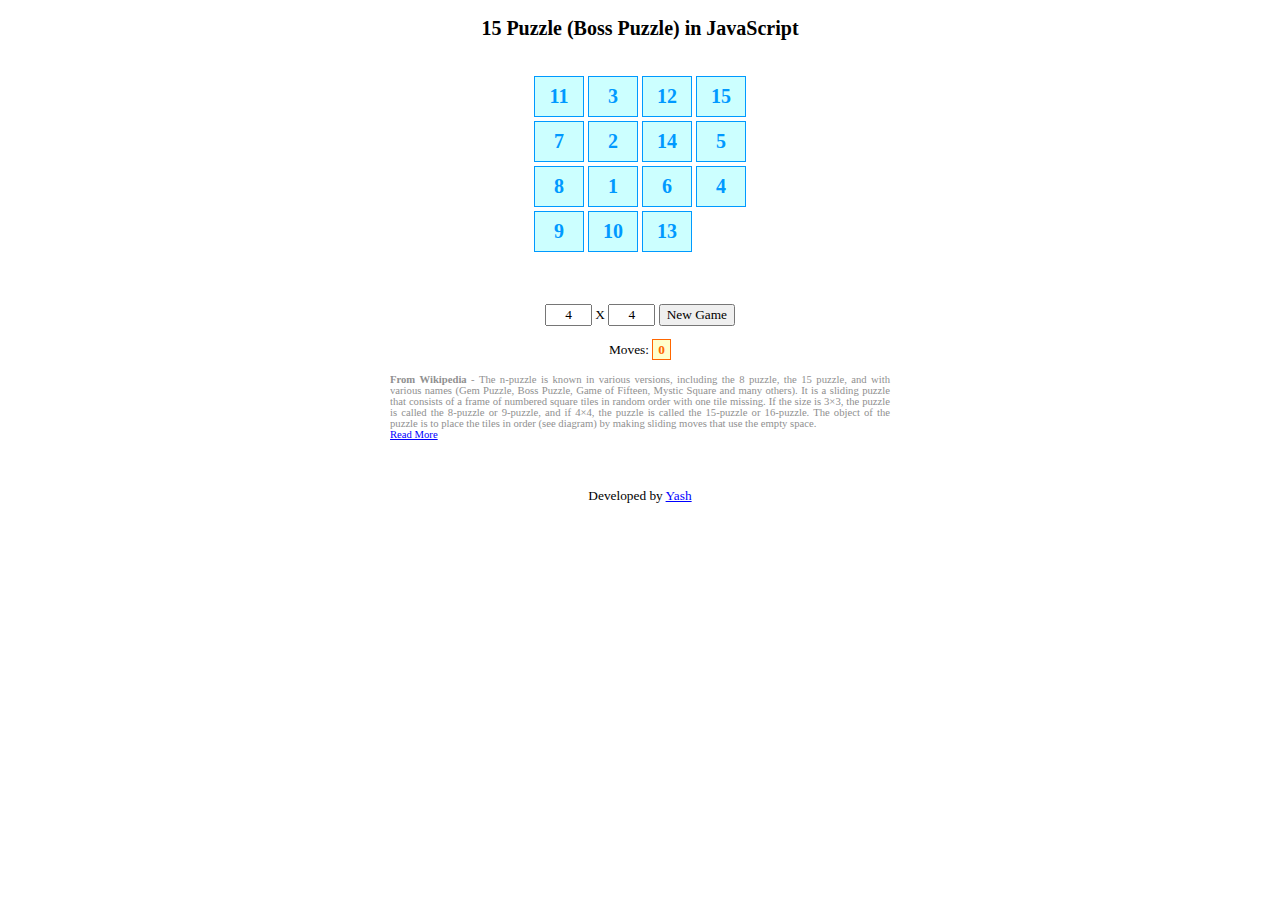
<file: hw6/code/code/example.html>
<!DOCTYPE html PUBLIC "-//W3C//DTD XHTML 1.0 Transitional//EN" "http://www.w3.org/TR/xhtml1/DTD/xhtml1-transitional.dtd">
<html xmlns="http://www.w3.org/1999/xhtml">
<head>
    <title>15 Puzzle (Boss Puzzle) in JavaScript</title>
	<script src="example.js" type="text/javascript"></script>
    <style type="text/css">
        *
        {
            font-family: Verdana;
        }
        body
        {
            font-size: 10pt;
        }
        .cell
        {
            width: 50px;
        }
        .num
        {
            padding: 8px 0;
            border: 1px solid #0099FF;
            background-color: #CCFFFF;
            font-weight: bold;
            font-size: 20px;
            text-align: center;
            color: #0099FF;
            cursor: pointer;
        }
        #moves
        {
            border: 1px solid #FF6600;
            background-color: #FFFFCC;
            font-weight: bold;
            padding: 2px 5px;
            color: #FF6600;
        }
        a
        {
            color: Blue;
        }
        #desc
        {
            display: block;
            width: 500px;
            text-align: justify;
            font-size: 0.8em;
            color:#909090;
        }
    </style>


</head>
<body onload="Reset()">
    <center>
        <h2>
            15 Puzzle (Boss Puzzle) in JavaScript</h2>
        <br />
        <table cellpadding="0" cellspacing="4" align="center" id="tbl">
        </table>
        <br />
        <br />
        <br />
        <input type="text" name="rows" id="rows" value="4" size="3" style="text-align: center;" />
        X
        <input type="text" name="cols" id="cols" value="4" size="3" style="text-align: center;" />
        <input type="button" value="New Game" onclick="Reset()" />
        <br />
        <br />
        Moves: <span id="moves">0</span>
        <br />
        <br />
        <span id="desc"><b>From Wikipedia</b> - The n-puzzle is known in various versions, including the 8 puzzle, the 15 puzzle, and with various names (Gem Puzzle, Boss Puzzle, Game of Fifteen, Mystic Square and many others). It is a sliding puzzle that consists of a frame of numbered square tiles in random order with one tile missing. If the size is 3×3, the puzzle is called the 8-puzzle or 9-puzzle, and if 4×4, the puzzle is called the 15-puzzle or 16-puzzle. The object of the puzzle is to place the tiles in order (see diagram) by making sliding moves that use the empty space.
            <br />
            <a href="http://en.wikipedia.org/wiki/Fifteen_puzzle">Read More</a> </span>
        <br />
        <br />
        <br />
        <span><script src="http://connect.facebook.net/en_US/all.js#xfbml=1"></script><fb:like href="http://www.yash.info/jspuzzle.htm" send="false" layout="button_count" width="50" show_faces="false" font=""></fb:like> 
        Developed by <a href="http://www.yash.info">Yash</a></span>
    </center>
</body>
</html>
</file>
